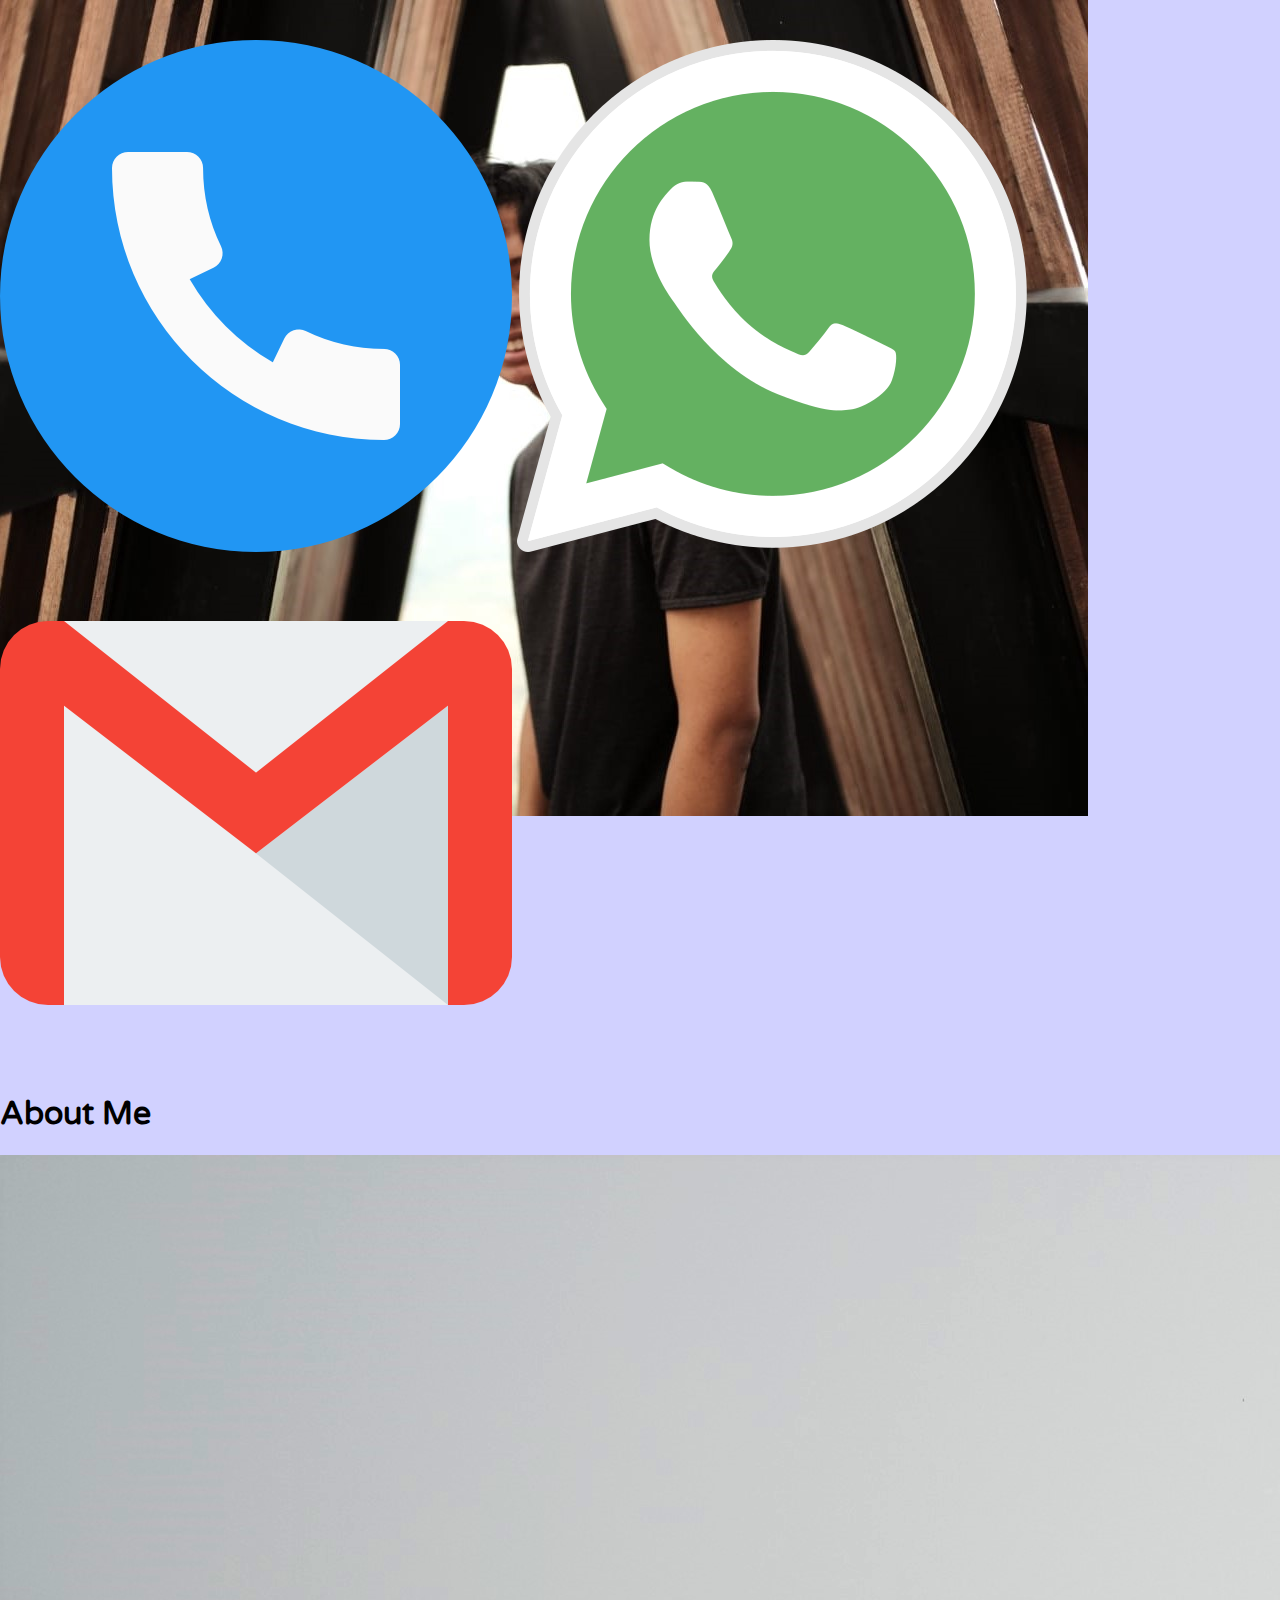
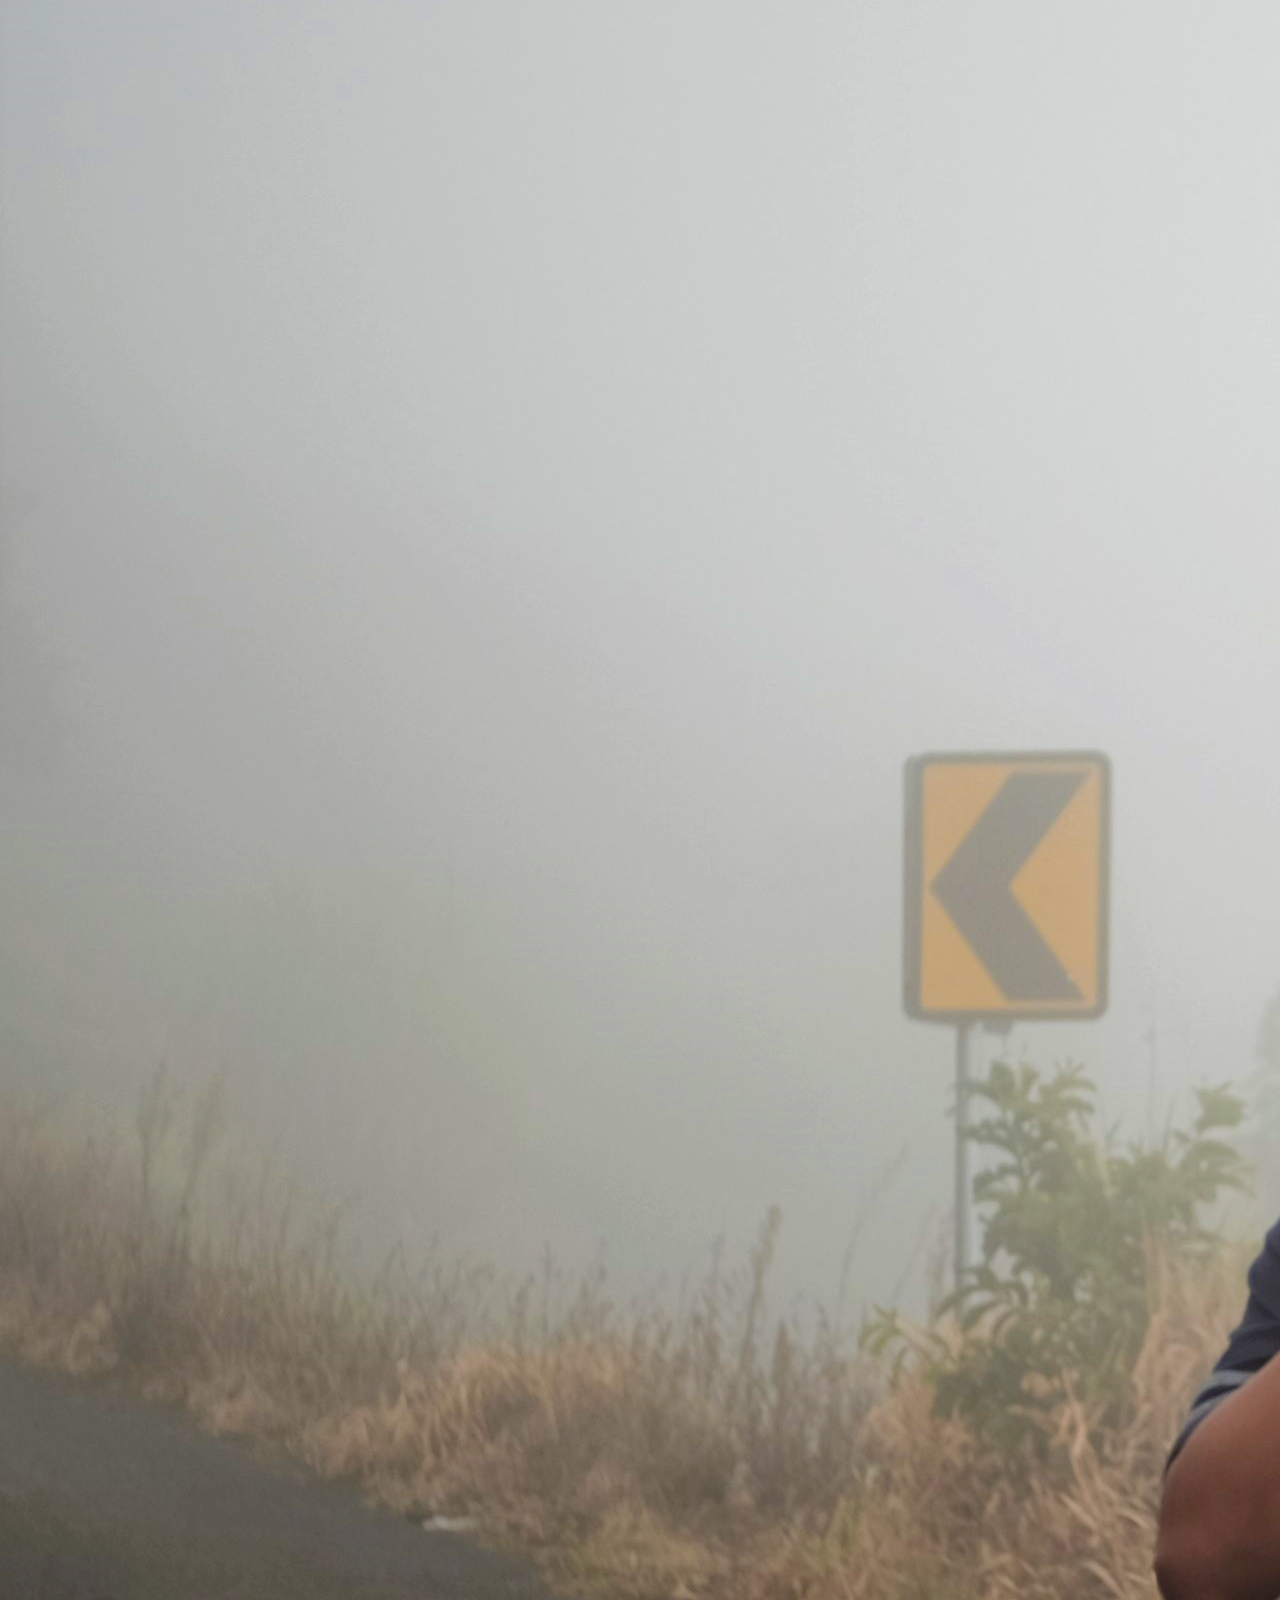
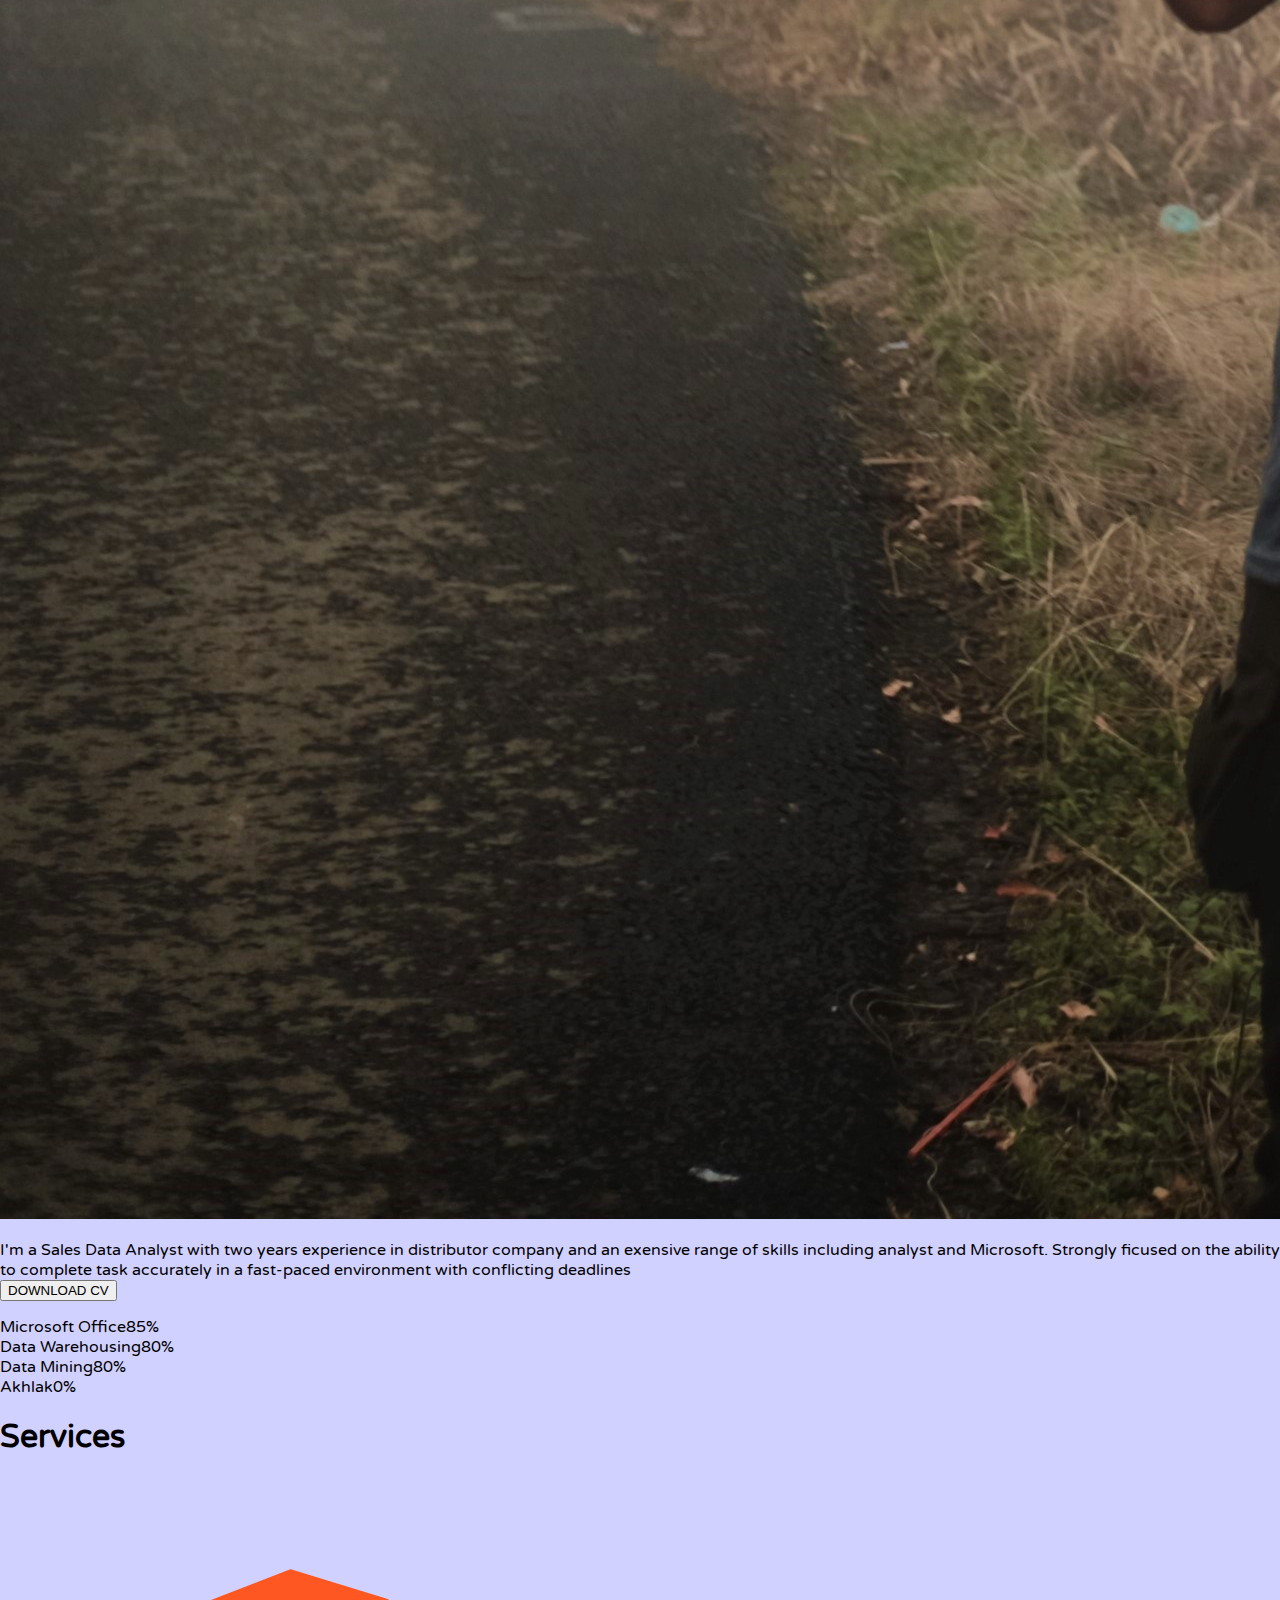
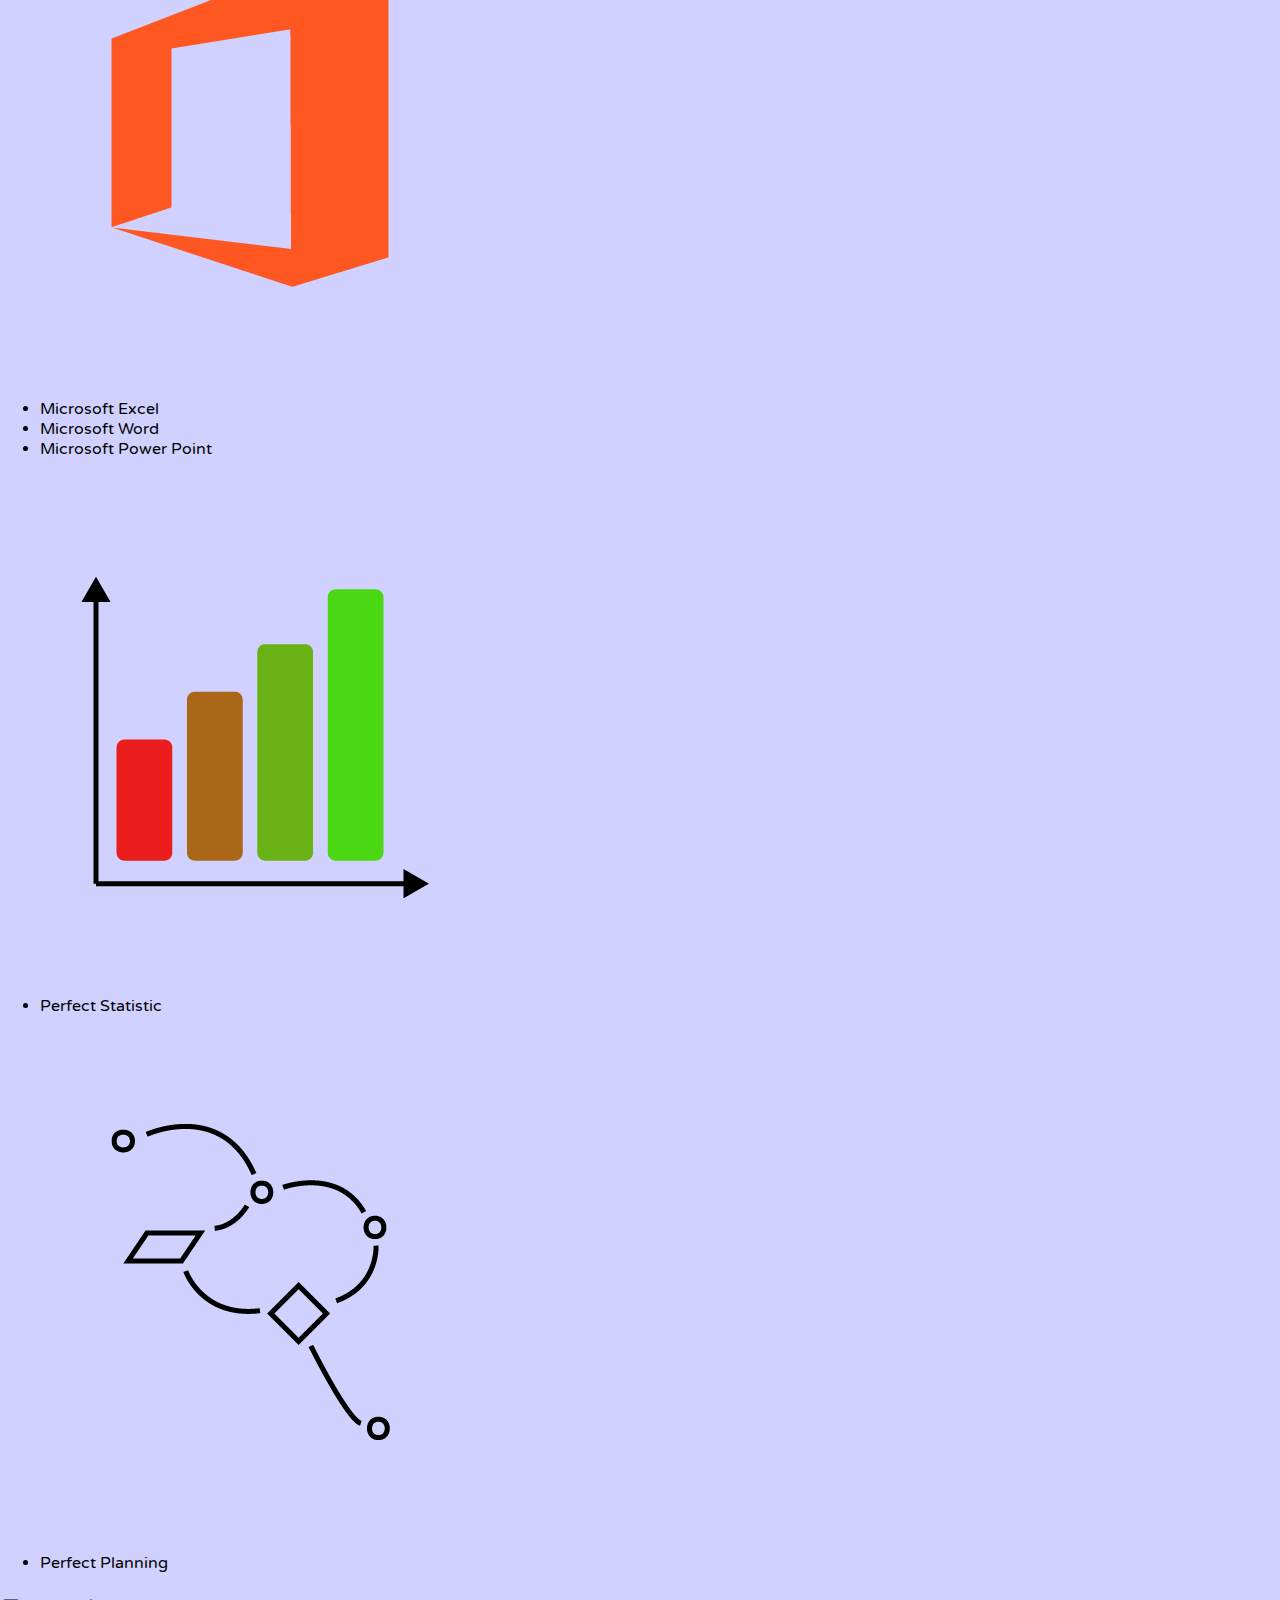
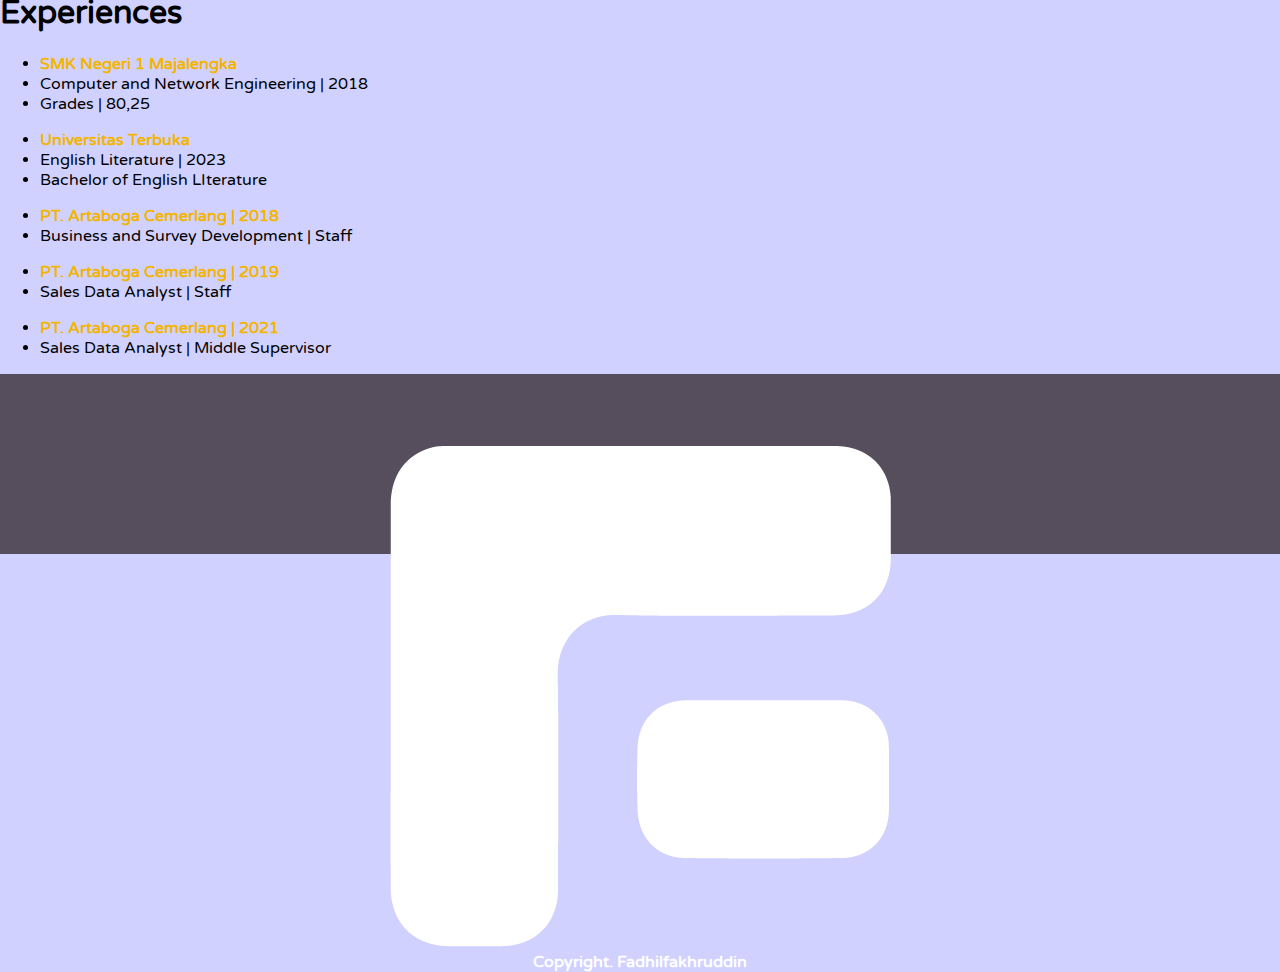
<file: porto.html>
<!DOCTYPE html>
<html lang="en">
<head>
    <meta charset="UTF-8">
    <meta http-equiv="X-UA-Compatible" content="IE=edge">
    <meta name="viewport" content="width=device-width, initial-scale=1.0">
    <script src="./jquery-3.6.0.min.js"></script>
    <link rel="stylesheet" href="style.css">
    <title>MyPorto</title>
</head>
<body>
    <div class="header">
        <img src="./IMG-20210328-WA0013-2.jpg" alt="">
        <div class="title">
            <span>MY NAME IS</span>
            <h1>FARHAN IHZA</h1>
            <h4>I'M A SALES DATA ANALYST</h4>
        </div>
    </div>
    <img src="./telephone.png" id="contact">
    <a href="https://api.whatsapp.com/send/?phone=6281221044957&text=hi+i+wanna+hire+you" target="_blank" id="wa"><img src="./whatsapp.png"></a>
    <a href="mailto:farhanihza76@gmail.com" target="_blank" id="mail"><img src="./gmail.png"></a>
    <div class="about-me">
        <h1>About Me</h1>
        <img src="./DSCF8743-2.jpg" alt="">
        <div class="sub-about">
               <p>I'm a Sales Data Analyst with two years experience in distributor company and an exensive range
                of skills including analyst and Microsoft. Strongly ficused on the ability to complete task accurately
                in a fast-paced environment with conflicting deadlines <br>
                <a href="#" target="_blank" id="cv"><button>DOWNLOAD CV</button></a>
                </p>
                <div class="skills">
                    <span>Microsoft Office</span><span id="persen">85%</span>
                    <div class="bar-skill"><div id="colored-of"></div></div>
                    <span>Data Warehousing</span><span id="persen">80%</span>
                    <div class="bar-skill"><div id="colored-ware"></div></div>
                    <span>Data Mining</span><span id="persen">80%</span>
                    <div class="bar-skill"><div id="colored-min"></div></div>
                    <span>Akhlak</span><span id="persen">0%</span>
                    <div class="bar-skill"><div id="colored-akhlak"></div></div>
                </div>
        </div>
    </div>
    <div class="services">
            <h1>Services</h1>
            <div class="serv serv1"><img src="./office.png" id="imgserv1"><div class="sub-of sub-of1"><ul class="ul ul1"><li>Microsoft Excel</li><li>Microsoft Word</li><li>Microsoft Power Point</li></ul></div></div>
            <div class="serv serv2"><img src="./stat.png" id="imgserv2"><div class="sub-of sub-of2"><ul class="ul ul2"><li>Perfect Statistic</li></ul></div></div>
            <div class="serv serv3"><img src="./plan.png" id="imgserv3"><div class="sub-of sub-of3"><ul class="ul ul3"><li>Perfect Planning</li></ul></div></div>
    </div>
    <div class="info">
        <h1>Experiences</h1>
        <div class="school">
            <div class="track"></div>
            <ul>
                <li><b>SMK Negeri 1 Majalengka</b></li>
                <li class="sub-info"> Computer and Network Engineering | 2018</li>
                <li class="sub-info"> Grades | 80,25</li>
            </ul>
            <ul id="school-2">
                <li><b>Universitas Terbuka</b></li>
                <li class="sub-info">English Literature | 2023</li>
                <li class="sub-info">Bachelor of English LIterature</li>
            </ul>
        </div>
        <div class="exp">
            <div class="track-exp"></div>
            <ul>
                <li><b>PT. Artaboga Cemerlang | 2018</b></li>
                <li class="sub-info">Business and Survey Development | Staff</li>
            </ul>
            <ul id="exp-2">
                <li><b>PT. Artaboga Cemerlang | 2019</b></li>
                <li class="sub-info">Sales Data Analyst | Staff</li>
            </ul>
            <ul id="exp-3">
                <li><b>PT. Artaboga Cemerlang | 2021</b></li>
                <li class="sub-info">Sales Data Analyst | Middle Supervisor</li>
            </ul>
        </div>
    </div>
    <div class="footer">
        <img src="./mylogo.png" alt=""><h4> Copyright. Fadhilfakhruddin</h4>
    </div>
    <script>
        $(document).ready(function(){
            $("#cv").click(function(e){
                e.preventDefault();

                window.location.href
                    = "./CV_FARHAN.pdf";
            });

            let counter = true;
            $("#contact").click(function(){
                if(counter) {
                    $("#contact").css("transform","rotate(0.7turn)")
                    $("#wa,#mail").css("display","inline")
                    $("#mail").animate({
                        opacity : "1",
                        right : "30vh"
                    },"fast")
                    $("#wa").animate({
                        opacity : "1",
                        right : "15vh"
                    },"fast")
                    counter = false
                } else {
                    $("#contact").css("transform","rotate(0.38turn)")
                    $("#wa,#mail").animate({
                        right : "1vh",
                        opacity : "0"
                    },"fast")
                    $("#wa,#mail").css("display","none")
                    counter = true
                }
            })

            $(".serv1").mouseenter(function(){
                $("#imgserv1").css("filter","grayscale(0)")
                $(".ul1").css("display","block")
                $(".sub-of1").animate({
                    height : "65px"
                },"fast")
                $(".ul1").animate({
                    opacity : "1"
                },"fast")
            })
            $(".serv2").mouseenter(function(){
                $("#imgserv2").css("filter","grayscale(0)")
                $(".ul2").css("display","block")
                $(".sub-of2").animate({
                    height : "65px"
                },"fast")
                $(".ul2").animate({
                    opacity : "1"
                },"fast")
            })
            $(".serv3").mouseenter(function(){
                $("#imgserv3").css("filter","grayscale(0)")
                $(".ul3").css("display","block")
                $(".sub-of3").animate({
                    height : "65px"
                },"fast")
                $(".ul3").animate({
                    opacity : "1"
                },"fast")
            })

            $(".serv1").mouseleave(function(){
                $("#imgserv1").css("filter","grayscale(1)")
                $(".ul1").css("display","none")
                $(".sub-of1").animate({
                    height : "0px"
                },"fast")
            })
            $(".serv2").mouseleave(function(){
                $("#imgserv2").css("filter","grayscale(1)")
                $("#imgserv2").css("filter","grayscale(1)")
                $(".ul2").css("display","none")
                $(".sub-of2").animate({
                    height : "0px"
                },"fast")
            })
            $(".serv3").mouseleave(function(){
                $("#imgserv3").css("filter","grayscale(1)")
                $("#imgserv3").css("filter","grayscale(1)")
                $(".ul3").css("display","none")
                $(".sub-of3").animate({
                    height : "0px"
                },"fast")
            })
        })
    </script>
</body>
</html>
</file>
<file: style.css>
@import url('https://fonts.googleapis.com/css2?family=Varela+Round&display=swap');
@import url('https://fonts.googleapis.com/css2?family=Roboto:wght@500&display=swap');

html, body {
    margin: 0;
    padding: 0;
}

html {
    scroll-behavior: smooth;
}

body {
    background-color: #d1d1ff;
    width: 100%;
    font-family: 'Varela Round', sans-serif;
}

.bg1 {
    position: absolute;
    right: 0;
    width: 100%;
    height: 100vh;
    z-index: -1;
}

.bg1 > img {
    width: 100%;
    height: 100%;
}

.navbar {
    height: 100vh;
    width: 6vw;
    position: fixed;
    right: 0;
    /* border-left: solid 2px white; */
    padding-left: 15px;
    /* background-color: #564E5D; */
}

.contact {
    margin-top: 15px;
    margin-bottom: 23vh;
    width: 50%;
}

.contact > img {
    width: 35px;
}

.contact > img:hover {
    cursor: pointer;
}

.seek {
    position: absolute;
    display: none;
    transition: .5s;
    width: 35px;
}

.seek > img {
    width: 100%;
}

.icon  {
    display: block;
    margin-top: 30px;
    width: 40%;
    height: 32px;
    padding: 5px;
    border-radius: 15px;
    transition: .3s;
}

.icon:hover {
    background-color: #d1d1ff;
    transform: scale(1.2);
}

.icon > img {
    width: 100%;
}

.logo  {
    display: block;
    width: 130px;
    height: 14vh;
    color: white;
    padding-top: 15px;
    padding-left: 15px;
    padding-bottom: 25px;
    font-size: 26pt;
    background-color: #564E5D;
    border-bottom-right-radius: 70px;
}

.attention {
    width: 90vw;
    height: 79vh;
    margin: auto;
}

/* .home-foto {
    float: left;
    width: 35%;
    height: 100%;
} */

/* .home-foto > img {
    width: 100%;
    margin: 35px 0px;
} */

.head {
    display: inline-block;
    width: 100%;
    height: 20%;
    font-family: 'Roboto', sans-serif;
    color: black;
}

.head > h1 {
    font-size: 32pt;
    margin-left: 15px;
    margin-top: 10px;
    text-align: center;
}

.sub-home {
    display: inline-block;
    width: 100%;
    height: 60%;
}

.sub-home > p {
    width: 80%;
    color: black;
    font-size: 18pt;
    margin: 25px auto;
    text-align: center;
}

b {
    color: #F1B504;
}

.scroll-video {
    width: 250px;
    position: absolute;
    bottom: 0;
    left: 41vw;
    text-align: center;
}

.text-scroll > a {
    font-weight: bold;
    text-decoration: none;
    color: black;
}

/* .text-scroll > a:hover {
    cursor: pointer;
} */

.view-video {
    width: 100%;
    /* margin: 0; */
    /* height: 100vh; */
    background-image: url("./asset/bg2.png");
    background-position: center;
    background-repeat: no-repeat;
    background-size: cover;
    /* background: linear-gradient(#d1d1ff,#C1B3E8); */
}

.scroll-video > img {
    transform: rotate(-90deg);
}

.frame {
    display: block;
    width: 50%;
    height: 312px;
    margin: 1px auto;
}

.video {
    margin-top: 20px;
    width: 100%;
    height: 100%;
}

.list-container {
    display: block;
    margin-top: 50px;
    width: 95%;
}

center > img {
    width: 300px;
    margin-right: 10px;
    margin-top: 10px;
}

#list1:hover , #list2:hover , #list3:hover , #list4:hover , #list5:hover {
    transform: scale(1.5);
    transition: .7s;
} 

.btn1 {
    display: block;
    border: none;
    margin: 25px auto;
    width: 450px;
    height: 40px;
    border-radius: 2px;
    background-color: #F1B504;
    font-weight: bold;
    font-size: 12pt;
    transition: .3s;
}

.btn1:hover {
    background-color: #f1b604b6;
    cursor: pointer;
}

.interest, .schema, .payment, .who {
    display: block;
    background-color: white;
}

.interest > h2, .schema > h2 {
    text-align: center;
    padding: 20px 0;
    margin: 0;
}

.container-why {
    display: block;
}

.container-why > img {
    display: inline-block;
    width: 600px;
}

.interest > p {
    display: block;
    width: 90vw;
    margin: auto;
    font-size: 16pt;
    text-align: center;
}

.interest > img {
    display: block;
    width: 650px;
    margin: 25px auto;
}

.alasan {
    display: block;
}

.sub-alasan {
    display: inline-block;
    width: 45%;
    margin: 0 30px 15px 30px;
}

.alasan-sec1, .alasan-sec2 {
    display: block;
    width: 100%;
}

.alasan-img {
    width: 150px;
    display: block;
    margin: auto;
}

.alasan-sec2 > h3, .schema > h3 {
    text-align: center;
}

.section {
    display: block;
    width: 90%;
    margin: auto;
}

.section1, .section2 {
    width: 45%;
    display: inline-block;
    text-align: center;
    font-size: 14pt;
}

.section1 > ol, .section2 > ol {
    text-align: left;
    line-height: 200%;
}

.container-schema {
    display: block;
}

.container-schema > img {
    display: block;
    height: 700px;
    margin: auto;
}

.sub-payment {
    width: 50%;
    display: block;
    margin: auto;
    text-align: center;
}

.sub-payment > h3 {
    margin: 0 0 15px 0;
}

.notnet {
    margin: 15px 0;
    text-decoration: line-through;
}

.offering {
    border: solid 4px #564E5D;
    border-radius: 5px;
}

.countdown {
    margin: auto;
    width: 300px;
    border-collapse: collapse;
    border-spacing: 15px;
    border: solid 1px #d1d1ff;
}

.header {
    background-color: #d1d1ff;
    font-size: 14pt;
    height: 40px;
}

.isi {
    font-size: 12pt;
    height: 35px;
}

.who {
    text-align: center;
}

.who > h2 {
    margin: 0 0 25px 0;
    padding-top: 25px;
}

.who > img {
    display: inline-block;
    width: 600px;
}

.who > ol {
    width: 50vw;
    display: inline-block;
    font-size: 14pt;
    line-height: 200%;
}

.footer {
    display: block;
    background-color: #564E5D;
    padding-top: 8vh;
    height: 12vh;
    text-align: center;
    color: white;
}

.footer > h4 {
    margin: 0;
}
@keyframes scroll-video {
    0% {
        transform: translate(0,-10px);
        filter: opacity(0);
    }
}

@keyframes fadein {
    0% {
        transform: scale(0.5);
        filter: opacity(0);
    }
    50% {
        transform: scale(1);
        filter: opacity(1);
    }
}

@keyframes logo {
    0% {
        transform: translate(-150px,-150px);
    }
}

@keyframes rotate {
    0% {
        transform: rotate(360deg);
    }
}

@media (prefers-reduced-motion: no-preference) {
    .fadein {
        animation-name: fadein;
        animation-duration: 2s;
        animation-iteration-count: 1;
    }

    .logo {
        animation-name: logo;
        animation-duration: 1s;
        animation-iteration-count: 1;
    }

    .rotate {
        animation-name: rotate;
        animation-duration: 5s;
        animation-iteration-count: infinite;
    }

    .scroll {
        animation-name: scroll-video;
        animation-duration: 1s;
        animation-iteration-count: 1;
        /* animation-delay: 10s; */
    }
}
</file>
